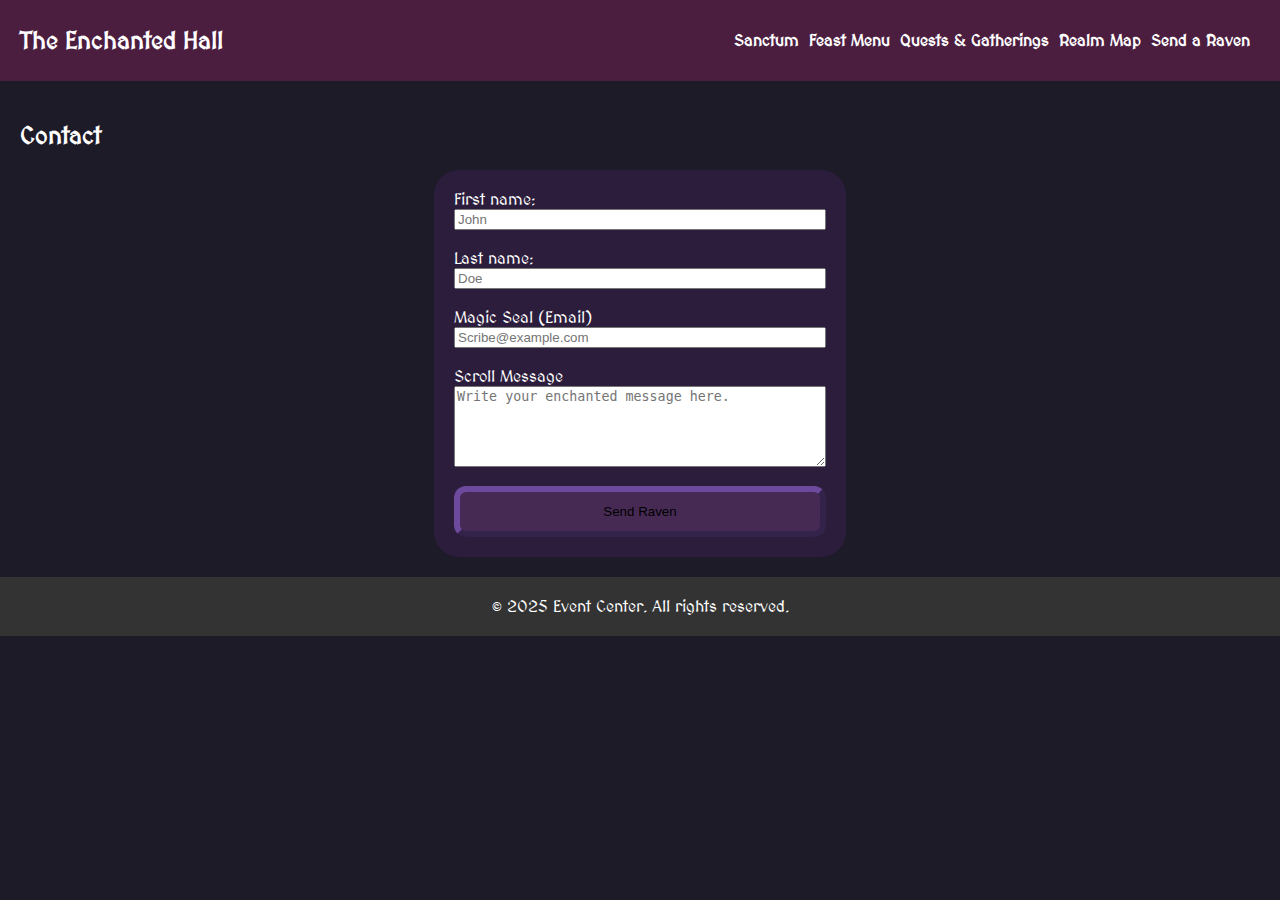
<file: contact.html>
<!DOCTYPE html>

<html lang="en">

<head>
    <meta charset="UTF-8">
    <meta name="viewport" content="width=device-width, initial-scale=1.0">
    <title>Event Center</title>
    <link href="https://fonts.googleapis.com/css2?family=MedievalSharp&display=swap" rel="stylesheet">
    <link rel="stylesheet" href="css/styles.css">
</head>
    
<body>
    <header class="site-header">
        <a href="index.html" class="site-logo">The Enchanted Hall</a>
        <nav class="navbar">
            <ul>
                <li><a href="index.html">Sanctum</a></li>
                <li><a href="menu.html">Feast Menu</a></li>
                <li><a href="events.html">Quests & Gatherings</a></li>
                <li><a href="location.html">Realm Map</a></li>
                <li><a href="contact.html">Send a Raven</a></li>
              </ul>
              
        </nav>

    </header>

        
 

    <main class="site-main">
        <h2>Contact</h2>

        <div class="form-container">
            
            <form action="/action_page.php">
                <label for="fname">First name:</label>
                <input type="text" id="fname" name="fname" placeholder="John" required><br>

                <label for="lname">Last name:</label>
                <input type="text" id="lname" name="lname" placeholder="Doe" required><br>

                <label for="email">Magic Seal (Email)</label>
                <input type="email" id="email" name="email" placeholder="Scribe@example.com" required><br>

                <label for="message">Scroll Message</label>
                <textarea name="message" id="message" rows="5" placeholder="Write your enchanted message here."></textarea><br>


                <input class="button" type="submit" value="Send Raven">
            </form> 
        </div>

    </main>




        

  

    <footer class="site-footer">
        <p>&copy; 2025 Event Center. All rights reserved.</p>
    </footer>

</body>

</html>
</file>
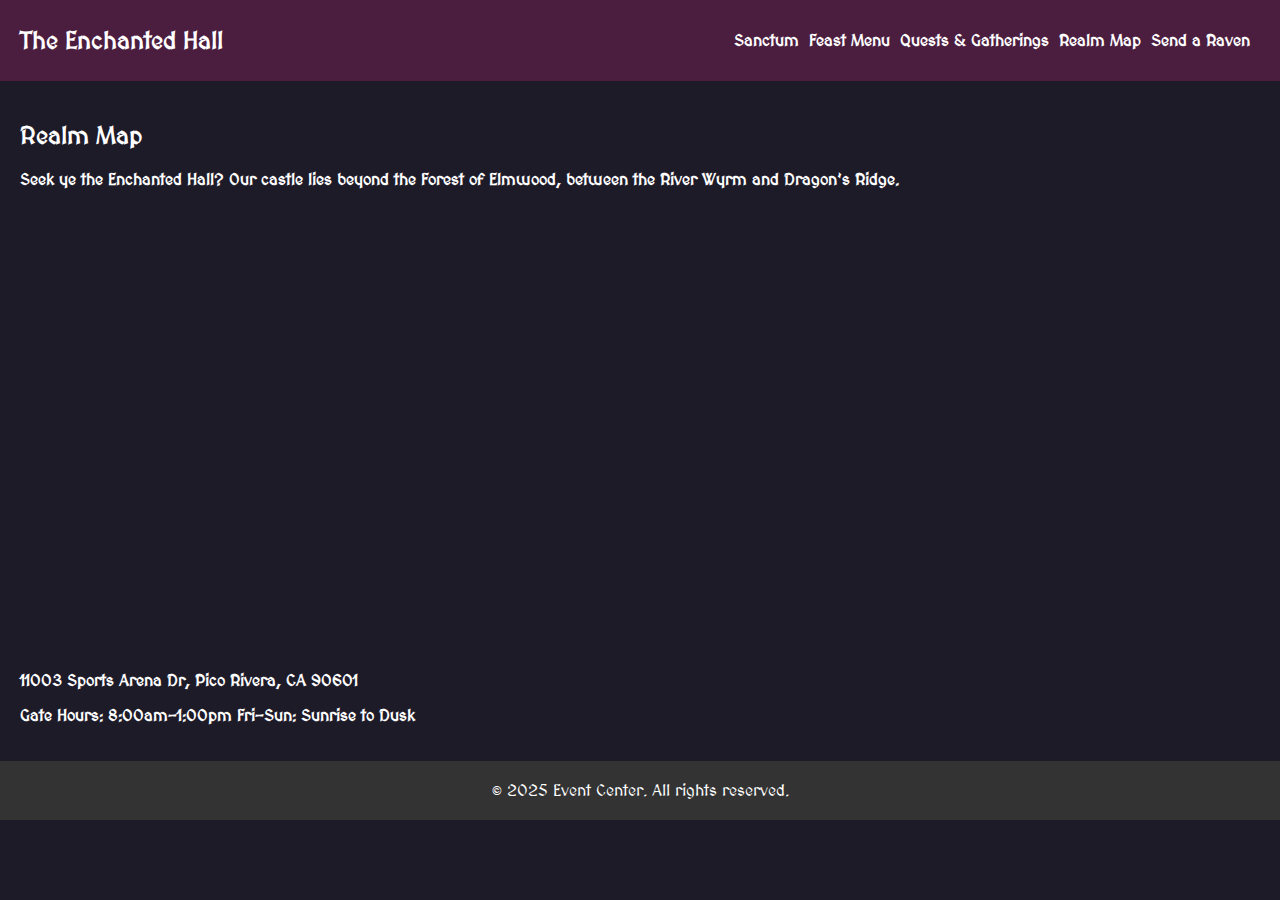
<file: location.html>
<!DOCTYPE html>

<html lang="en">

<head>
    <meta charset="UTF-8">
    <meta name="viewport" content="width=device-width, initial-scale=1.0">
    <title>Realm Map</title>
    <link href="https://fonts.googleapis.com/css2?family=MedievalSharp&display=swap" rel="stylesheet">
    <link rel="stylesheet" href="css/styles.css">
</head>
    
<body>
    <header class="site-header">
        <a href="index.html" class="site-logo">The Enchanted Hall</a>
        <nav class="navbar">
            <ul>
                <li><a href="index.html">Sanctum</a></li>
                <li><a href="menu.html">Feast Menu</a></li>
                <li><a href="events.html">Quests & Gatherings</a></li>
                <li><a href="location.html">Realm Map</a></li>
                <li><a href="contact.html">Send a Raven</a></li>
              </ul>
              
        </nav>

    </header>

    <main class="site-main">
        <section class="location">
            <h2>Realm Map</h2>
            <p>Seek ye the Enchanted Hall? Our castle lies beyond the Forest of Elmwood, between the River Wyrm and Dragon’s Ridge.</p>
             

            <div class="map-container">
                <iframe src="https://www.google.com/maps/embed?pb=!1m18!1m12!1m3!1d9652.261835253115!2d-118.05004732979333!3d34.024715088530854!2m3!1f0!2f0!3f0!3m2!1i1024!2i768!4f13.1!3m3!1m2!1s0x80c2d12397753a8b%3A0x14b1f09a5d40d672!2sPico%20Rivera%20Sports%20Arena!5e0!3m2!1sen!2sus!4v1747316327026!5m2!1sen!2sus" width="600" height="450" style="border:0;" allowfullscreen="" loading="lazy" referrerpolicy="no-referrer-when-downgrade"></iframe>
            </div>

            <div class="realm-details">
                <p><strong>11003 Sports Arena Dr, Pico Rivera, CA 90601</strong></p>
                <p><strong>Gate Hours: 8:00am-1:00pm</strong> Fri–Sun: Sunrise to Dusk</p>
            </div>
        </section>

        


        
    </main>

  

    <footer class="site-footer">
        <p>&copy; 2025 Event Center. All rights reserved.</p>
    </footer>

</body>

</html>
</file>
<file: css/styles.css>
body {
    background-image: url('https://www.transparenttextures.com/patterns/old-wall.png');
    background-color: #1e1b29;
    font-family: 'MedievalSharp', cursive;
    margin: 0px;
    display: flex;
    flex-direction: column;
    background-color: #1e1b29; 
    height: 100vh;
}

.site-header {
    display: flex;
    justify-content: space-between;
    align-items: center;
    padding: 15px 20px;
    background-color: #4b1d3f;
}

.navbar a {
    color: white;
    text-decoration: none;
    font-weight: bold;
}

.navbar a:hover {
    text-decoration: none;
    color: #ffcc00;
    font-weight: bold;
}

.navbar ul {
    display: flex;
    list-style-type: none;
    
}

.navbar ul li {
    margin-top: 0px;
    margin-right: 10px;
    
}

.site-logo {
    color: white;
    font-size: 1.5rem;
    font-weight: bold;
    text-decoration: none;

}

.site-main {
    padding: 20px;
    color: white;
}

.welcome {
    text-align: center;
    padding: 40px 20px;
    background-color: #2d1737;
    border-radius: 25px;
    color: #fff8dc
}

.glowing-text{
    color: #fff8dc;
  text-shadow:
    0 0 5px #ffd700,
    0 0 10px #ffa500,
    0 0 20px #ff8c00,
    0 0 40px #ffa500;
  font-weight: bold;
  letter-spacing: 1px;
}

.welcome:hover {
    background-color: #472a54;

}

/* About us Styling */

.about-us {
    background-color: #2c1d3c;
    color: #e4dccf;
    padding: 30px 20px;
    border-radius: 25px;
    margin-top: 30px;
    text-align: center;
    line-height: 1.6;
    font-weight: bold;
}

.about-us h2 {
    color: #ffa500;
    text-shadow: 0 0 6px #ffa500;
}

/* Event class styling (this is the container for our events) */
.events {
    margin-top: 20px;
    padding: 40px 20px;
    border-radius: 25px;
    
}

/* individual event styling */
.event {
    padding: 20px;
    text-align: center;
    border-radius: 15px;
    border: 1px solid #6e4a9e;
    max-width: 300px;
    background-color: #2c1d3c;
    color: #fff;
    
    transition: transform 0.3s;
}


/* Idividual event image styling */

.event img {
    width: 100%;
    border-radius: 8px;
    margin-bottom: 10px;
    height: 250px;

}
/* Grid Approach styling */

.event-grid {
    display: grid;
    grid-template-columns:  1fr 1fr 1fr;
}

.event:hover {
    transform: scale(1.03);
  }

/* Styling for screen size 600px in width or less */
@media screen and (max-width: 768px) {
    .event-grid {
        grid-template-columns: 1fr 1fr;
    }
}
@media screen and (max-width: 600px) {
    .event-grid {
        grid-template-columns: 1fr;
    }
}

/* form styling */
.form-container {
    display: flex;
    justify-content: center;
}
form { 
    display: flex;
    flex-direction: column;
    width: 30%;
    background-color: #2c1d3c;
    padding: 20px;
    border-radius: 25px;
    color: white;
  
}

.button {
    border-radius: 12px;
    padding: 12px;
    background-color: #472a54;
    border-width: 6px;
    border-color: #6e4a9e;
    
    
}


/* menu styling */

.menu img {
    max-width: 150px;

}

table {
    width: 100%;
    border-collapse: collapse;
    margin-top: 20px;
    background-color: #6e4a9e;
  }
  
  th, td {
    border: 3px solid black;
    padding: 12px;
    text-align: left;
    color: white;
  }
  
  tbody tr:nth-child(even) {
    background-color: #6e4a9e;
  }
  
  table img {
    border-radius: 8px;
  }

/*location styling */
.map-container {
    display: flex;
    justify-content: center;
}

.location {
    color: white;
    font-weight: bold;
}
  
  
/* Footer Styling*/
footer {
    background: #333;
    color: white;
    text-align: center;
    padding: 4px 0px;
}
</file>
